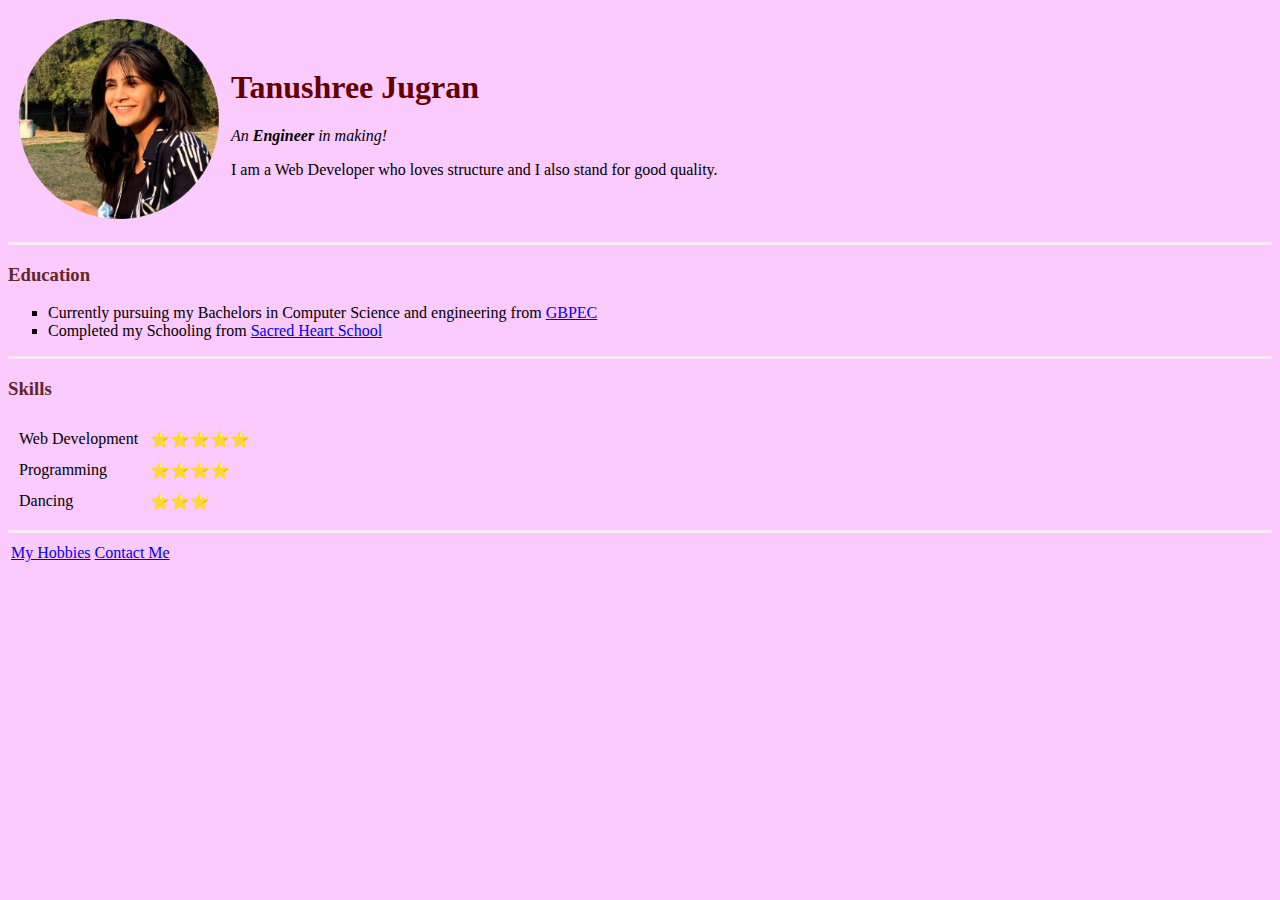
<file: index.html>
<!DOCTYPE html>
<html>

<head>
  <meta charset="utf-8">
  <title> TJ's personal site</title>
  <link rel="stylesheet" href="css/styles.css">
</head>

<body>
  <table cellspacing="10">
    <tr>
      <td>
        <img src="images/profilepic.png" alt="Tanushree's proile picture" width="200" height="200">
      </td>
      <td>
        <h1>Tanushree Jugran</h1>
        <p><em>An <strong>Engineer</strong> in making!</em></p>
        <p> I am a Web Developer who loves structure and I also stand for good quality. </p>
      </td>
    </tr>
  </table>
  <hr>
  <h3> Education </h3>
  <ul type="square">
    <li> Currently pursuing my Bachelors in Computer Science and engineering from <a href="http://www.gbpec.ac.in/">GBPEC</a> </li>
    <li> Completed my Schooling from <a href="https://www.sacredheartchd.com/">Sacred Heart School</a> </li>
  </ul>
  <hr>
  <h3>Skills</h3>
  <table cellspacing="10">
    <tr>
      <td>Web Development</td>
      <td>⭐⭐⭐⭐⭐</td>
    </tr>
    <tr>
      <td> Programming</td>
      <td>⭐⭐⭐⭐</td>
    </tr>
    <tr>
      <td>Dancing</td>
      <td>⭐⭐⭐</td>
    </tr>
  </table>
  <hr>
  <table>
    <tr>
      <td> <a href="hobbies.html">My Hobbies</a></td>
      <td> <a href="contacts.html">Contact Me</a></td>
    </tr>
  </table>
</body>

</html>
</file>
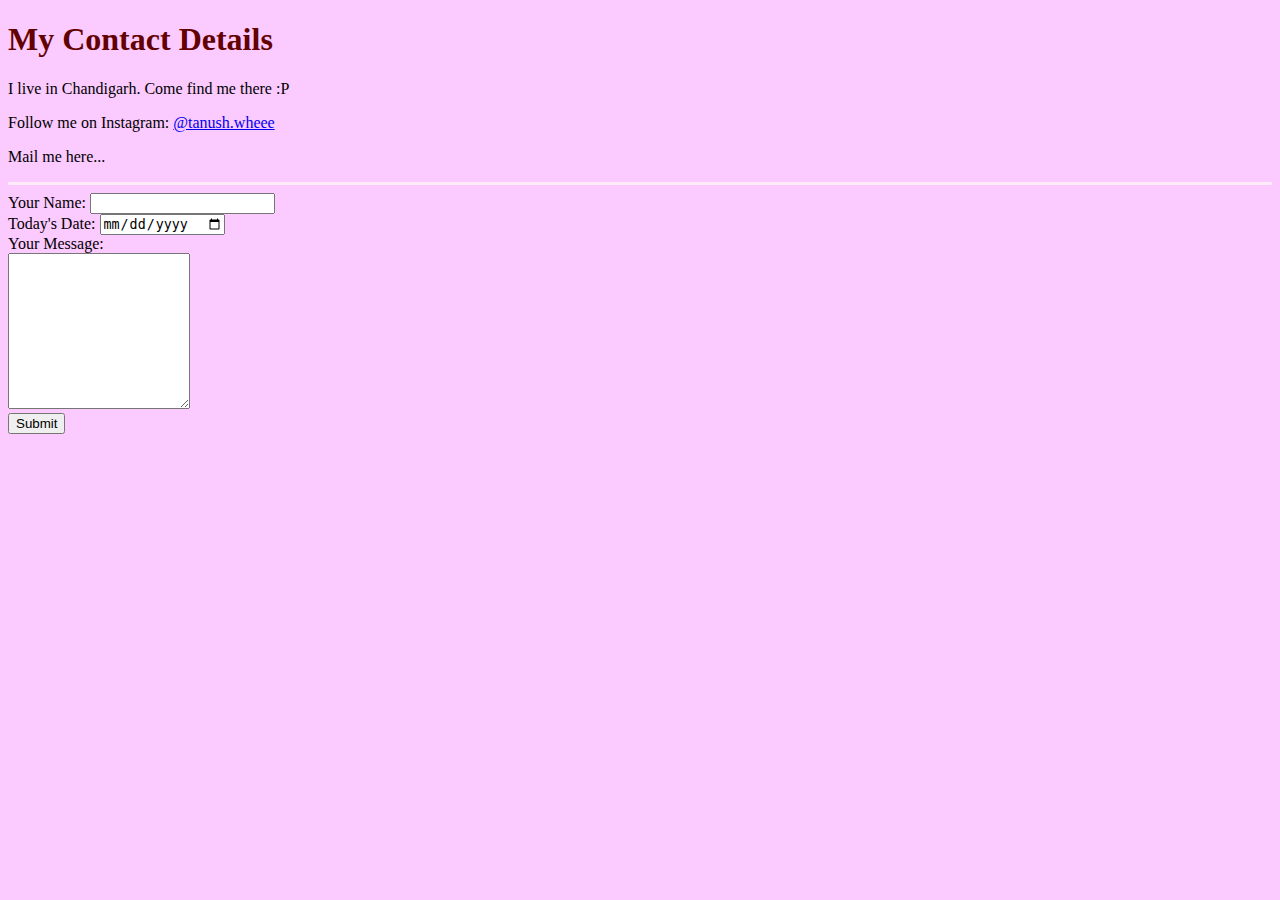
<file: contacts.html>
<!DOCTYPE html>
<html lang="en" dir="ltr">

<head>
  <meta charset="utf-8">
  <title>Contacts</title>
  <link rel="stylesheet" href="css/styles.css">
</head>

<body>
  <h1>My Contact Details</h1>
  <p>I live in Chandigarh. Come find me there :P </p>
  <p> Follow me on Instagram: <a href="https://www.instagram.com/tanush.wheee/"> @tanush.wheee</a></p>
  <p> Mail me here... </p>
  <hr>
  <form action="mailto:tanushree.jugran@gmail.com" method="post" enctype="text/plain">
    <label> Your Name: </label>
    <input type="text" name="Name" value=""> 
    <br>
    <label>Today's Date: </label>
    <input type="date" name="Date" value="">
    <br>
    <label> Your Message: </label>
    <br>
    <textarea name="Message" rows="10" cols="20"></textarea><br>
    <input type="submit">
  </form>

</body>

</html>
</file>
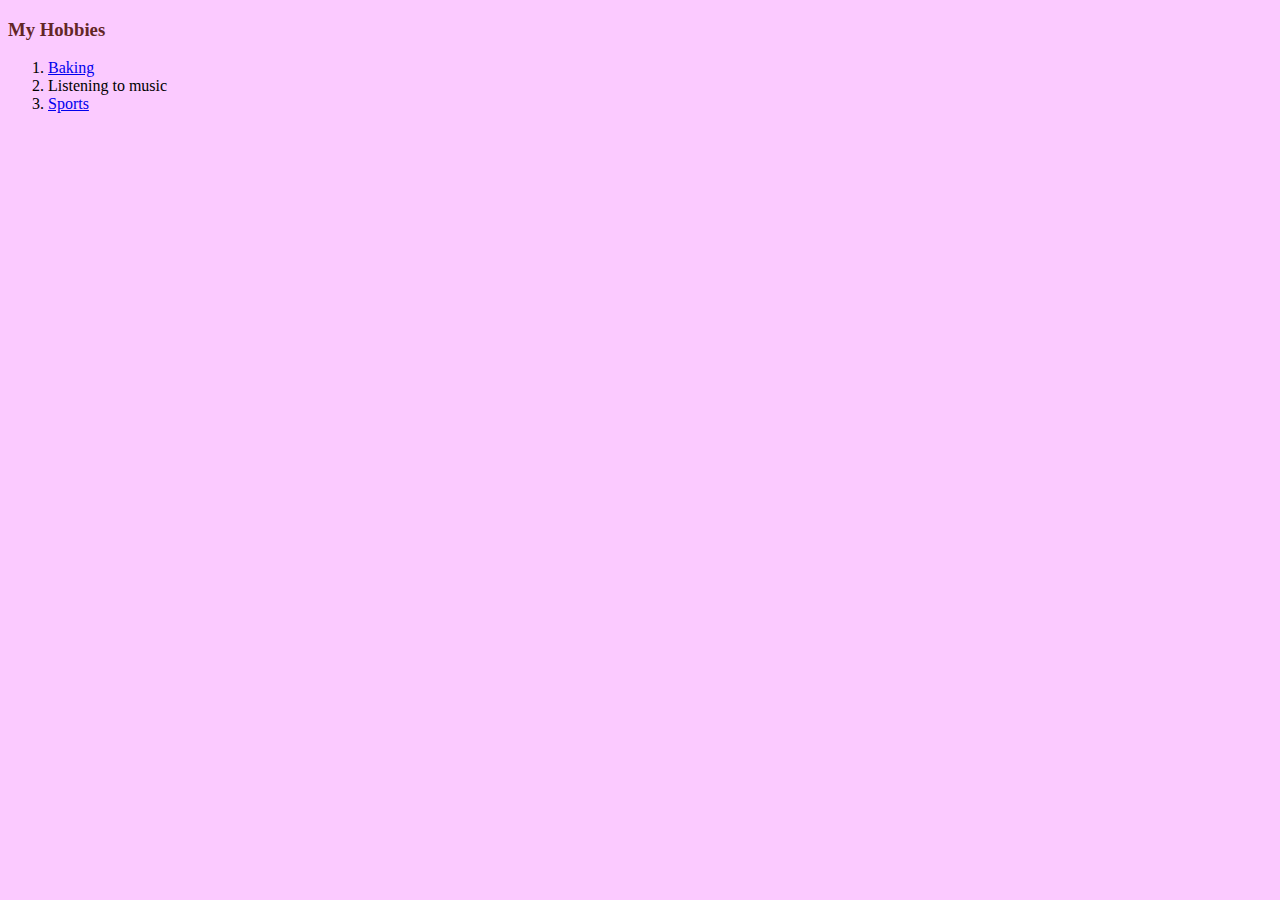
<file: hobbies.html>
<!DOCTYPE html>
<html>
  <head>
    <meta charset="utf-8">
    <title> Hobbies </title>
    <link rel="stylesheet" href="css/styles.css">
  </head>
  <body>
    <h3>My Hobbies</h3>
    <ol>
      <li> <a href="images/cake.jpeg">Baking</a></li>
      <li>Listening to music</li>
      <li> <a href="https://youtu.be/5JZA44XhmSo">Sports</a></li>
    </ol>
  </body>
</html>
</file>
<file: css/styles.css>
body{
  background-color: #FBCAFF
}

h1{
  color: #630000;
}

h3{
  color: #632626;
}

hr{
  border-style: none;
  border-top-style: solid;
  border-color: #FDEBF7;
  border-width: 3px;
}
</file>
